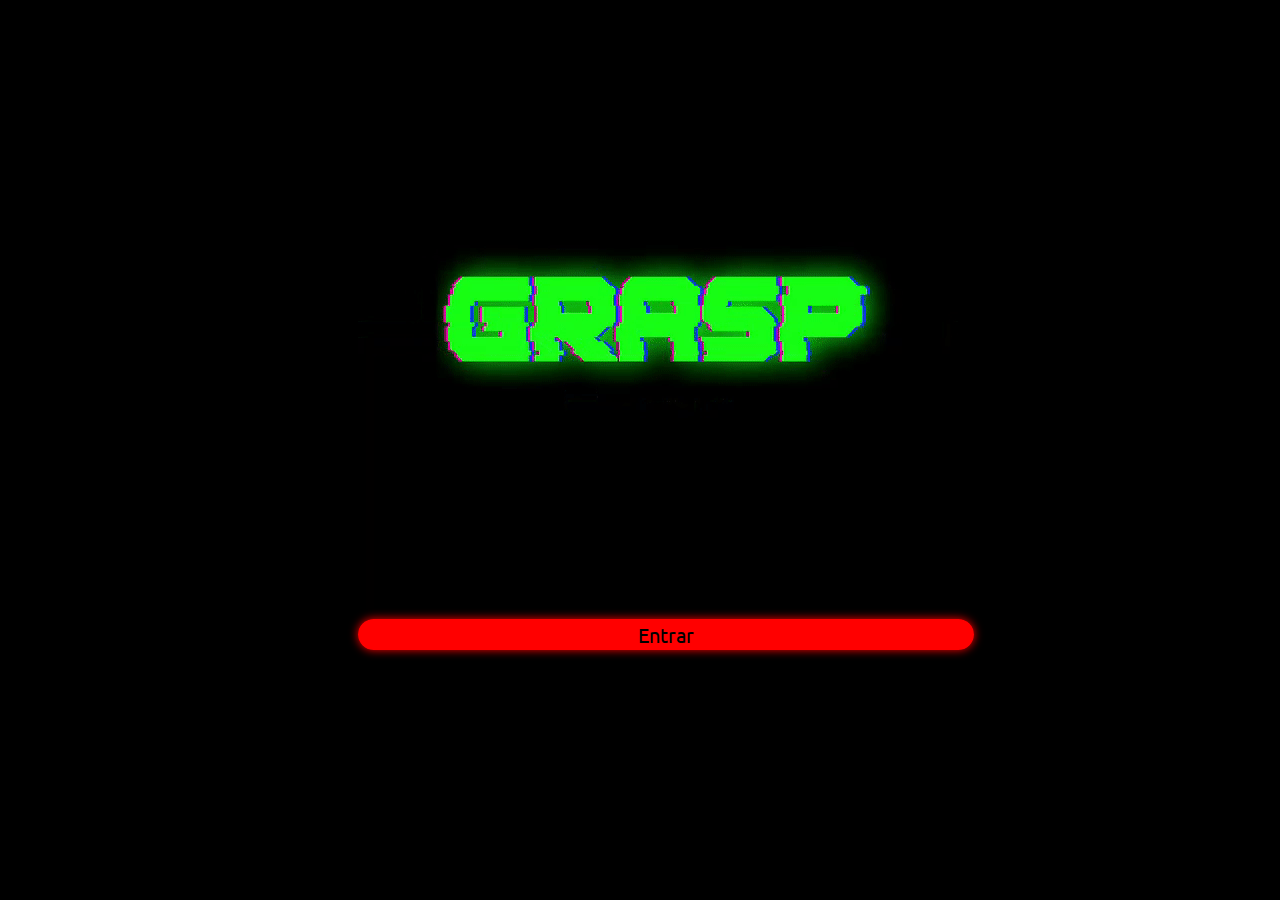
<file: index.html>
<!DOCTYPE html>
<html lang="en">
<head>
    <meta charset="UTF-8">
    <meta http-equiv="X-UA-Compatible" content="IE=edge">
    <meta name="viewport" content="width=device-width, initial-scale=1.0">
    <link rel="stylesheet" href="CY2.css">
    <title>Document</title>
</head>
<body>
    <div class="main">
     <img src="ezgif.com-gif-maker.gif" >
     <a href="Grasp.html">Entrar</a>
    </div>
    
</body>
</html>
</file>
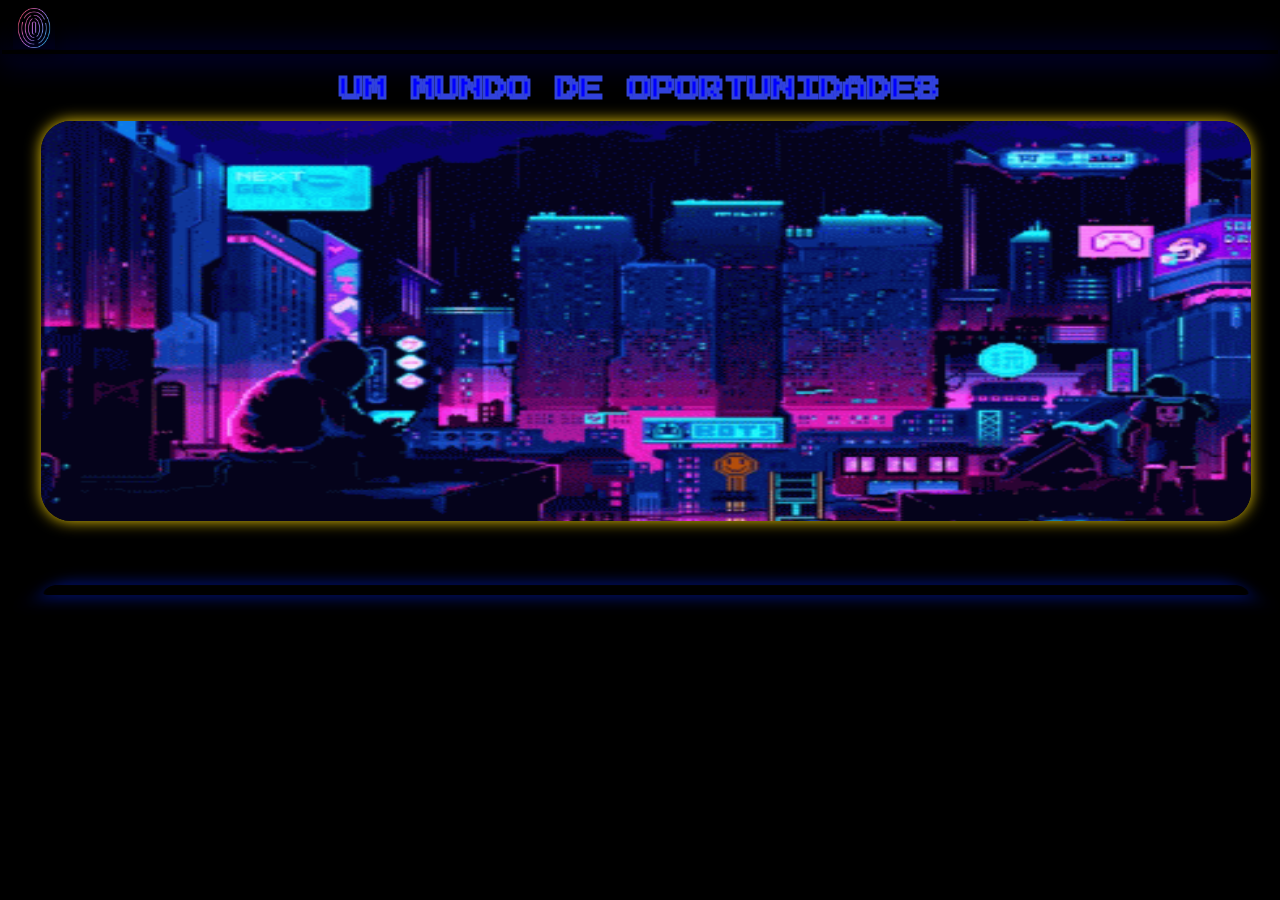
<file: Grasp.html>
<!DOCTYPE html>
<html lang="en">
<head>
    <meta charset="UTF-8">
    <meta http-equiv="X-UA-Compatible" content="IE=edge">
    <meta name="viewport" content="width=device-width, initial-scale=1.0">
    <link rel="stylesheet" href="P90.css">
    <title>P5.0</title>
</head>
<body>
    
    <input type="checkbox" id="chec" ></input>
    <label for="chec">
        <img src="impressao-digital.png">
    </label>
    <audio src="X2Download.com - Calmer Days (64 kbps).mp3" autoplay loop ></audio>
    <div class="Belgo">
        <img src="ezgif.com-gif-maker.gif">
        </div>

        <div class="GD">
             <div class="main">
    
              
             </div>
                <div class="HH"></div>
          </div>


        
    <nav class="nav">
        <ul>
            <div class="logo">
                <h1>Arsenal</h1>
            </div>
            
            <a href="https://www.instagram.com/graspproductions.br/"><img src="perfil.png"></a>
                <h4>perfil</h4>
                <br>
                <a href="https://youtu.be/FwRcSow2QxE"><img src="PLay.png" ></a>
                <h4>música</h4>
                <br>
                <a href=""><img src="sobre.png"></a>
                <h4>sobre</h4>
                <br>
                <div class="icon">
                <a><img src="interação.png"></a>
                <h4>interação</h4>
                </div>
            
        </ul>
    </nav>
    
 </header>

 <div class="BO">
   <div class="box">
     <div class="front">
      <h2>UM MUNDO DE OPORTUNIDADES</h2>
      <h2>UM MUNDO DE OPORTUNIDADES</h2>
     </div>
  
   </div>
 </div>
 <div class="TH">
    
 </div>
 <script src="PR.js"></script>
</body>
</html>
</file>
<file: CY2.css>
@import url('https://fonts.googleapis.com/css2?family=Ubuntu:wght@500&display=swap');
body{
    background: black;
    background-size: cover;
    height: 10vh;
    align-items: center;
    justify-content: center;
}
.main{
    align-items: center;
    justify-content: center;
    padding: 10px 350px;
}
a{
    padding: 3px 280px;
    background: red;
    border-radius: 20px;
    box-shadow: 0px 0px 10px rgb(252, 0, 0);
    transition: transform .9s ;
    color: black;
    font-size: 20px;
    cursor: pointer;
    font-family: 'Ubuntu';
    text-decoration: none
}
a:hover{
    background: green;
    box-shadow: 0px 0px 10px green;
    transform: scale(1.2);
    
}

@media only screen and (max-width:700px){
 .body{
    width:0; 
    margin: 0;
    
 }
 .main {
    top: 100px;
    width:0;
    height:0;
    padding: 100px 40px;
 }
 a{
    padding: 3px 130px;
 }
 .main img{
    width: 300px;
 }
}
</file>
<file: P90.css>
@import url('https://fonts.googleapis.com/css2?family=Albert+Sans:wght@300&display=swap');
@import url('https://fonts.googleapis.com/css2?family=Press+Start+2P&display=swap');
@import url('https://fonts.googleapis.com/css2?family=Albert+Sans:wght@300&family=Oswald&display=swap');
*{
    margin: 0;
    padding:1px;
    font-family: 'Albert Sans';
  
}

.BO{
    background: transparent;
    padding: 20px;
    display: grid;
    min-width: 10vh;
    place-content: center;
    
}
.box h2{ 
  
    background-color: transparent;
 
}

.box{
    animation: flutua 5s infinite ease-in-out;
}

@keyframes flutua {
    0%, 100%{
        transform: translate(0px);
    }
    50%{
        transform: translateY(-10px);
    }
    
}
.box h2:nth-child(1){
    position: absolute;
    color: transparent;
    -webkit-text-stroke: 2px rgb(49, 66, 219);
}

.box h2:nth-child(2){
    color: #0000ff;
    animation: GJ 1s ease-in-out infinite;
}

@keyframes GJ {
    0%, 100%{
        clip-path: polygon(0% 78%, 3% 71%, 7% 65%, 11% 60%, 14% 57%, 18% 56%, 22% 56%, 28% 61%, 34% 66%, 38% 69%, 44% 71%, 49% 69%, 54% 65%, 60% 57%, 64% 49%, 68% 45%, 74% 44%, 81% 48%, 85% 54%, 90% 63%, 94% 70%, 98% 74%, 100% 73%, 100% 100%, 0% 100%);
    }
    50%{
        
        clip-path: polygon(100% 71%, 94% 58%, 88% 50%, 82% 49%, 73% 54%, 65% 60%, 58% 66%, 51% 65%, 45% 54%, 39% 45%, 34% 39%, 27% 35%, 19% 41%, 13% 49%, 9% 58%, 4% 64%, 0% 67%, 0% 99%, 100% 100%);
    }
}

.nav{
    box-shadow: 0px 0px 10px #001aaf;
}
.nav.dark{
    box-shadow: 0px 0px 10px #08FC11;
}
.p.dark{
    box-shadow: 0px 2px 20px #08FC11;
}
body.dark{
    background-image: linear-gradient(black, black,#08FC11, black);
}

.main.dark{
    box-shadow: 0px 0px 15px #08FC11 ;
    animation: FT 1s infinite;
}
@keyframes FT {
    0% {
        box-shadow: 0px 0px 20px  #08FC11;
    }
    25%{
        box-shadow: 0px 0px 25px #08FC11; 
    }
    50%{
        box-shadow: 0px 0px 30px #08FC11;
       }
    75%{
        box-shadow: 0px 0px 25px #08FC11; 
    }
    100%{
        box-shadow: 0px 0px 20px  #08FC11; 
    }
}
  
   @keyframes animar {
    0% {
        transform: scale(0.5);
        opacity: 0;
    }
       50%{
           opacity: 0.3;
       }
       100%{
        transform: scale(1.07);
        opacity: 10;
    }
       
   }
   body{

    background-size: cover;
    background: black;
    perspective: 800px;
}
.TH{
    position: relative;
   
    width: 1200px;
    box-shadow: 0px 0px 20px #001aaf;
    height: 10px;
    animation: GY 10s infinite;
    top: 450px;
    border-radius: 30px;
    transform: translateY(10px) rotateX(80deg);
    left: 43px;
}

@keyframes GY {
    0% {
        box-shadow: 0px 0px 30px  #001aaf;
        background: #001aaf27;
    }
    25%{
        box-shadow: 0px 0px 35px #001aaf; 
        background: #001aaf38;
    }
    50%{
        box-shadow: 0px 0px 40px #001aaf;
        background: #001aaf49;
       }
    75%{
        box-shadow: 0px 0px 35px #001aaf; 
        background: #001aaf38;
    }
    100%{
        box-shadow: 0px 0px 30px  #001aaf; 
        background: #001aaf27;
    }
}

label img{
    width: 55px;
    background: transparent;
    left: 100px;
}
.p{
    text-decoration: none;
}
h1{
    color: rgb(10, 181, 233);
    padding: 15px;
    font-family: 'Press Start 2P';
    font-size: 10px;
}
p img{
    width: 40px;
}

input[type="checkbox"]{
    display: none;
}

ul{
    position:relative;
    top:0px;
    width: 100%;
}
.GD{
    
    box-shadow: 0px 2px 30px blue;
   
}
nav{
    
    background-color: rgba(0, 0, 0, 0.767);
    width: 100px;
    left: -300px;
    height: 560px;
    position:absolute;
    
    border-radius: 10px;
}
li{
    border-color: #001aaf;
}

p{
    background-color: black;
    display: block;
    padding: 20px 10px;
    color: rgb(248, 4, 4);
    box-shadow: 0px 2px 20px #000000;
    border-radius: 5px 30px 5px;
}

input[type="checkbox"]:checked ~ nav
{
    transform: translateX(300px);
    
}
li:hover,
H1:hover
button:hover
.p >img:hover{
    cursor: pointer;
    
}
p{
    
    transition: transform .9s ;
}
p:hover{
    transform: scale(1.1);
    background: black;
}
label>img{
    width: 40px;
    position: relative;
    left: 10px;
    top: 5px;
    transition: transform .9s ;
    box-shadow: 0px 2px 20px #000000;
}
label>img:hover{
    transform: scale(1.1);
    
}
.main{
    position:absolute;
    background-image: url('HJ.gif');
    background-size: 1300px 420px;
    background-position-x: 40px;
    left: 20px;
    width: 90px;
    padding: 200px 560px;
    margin: 20px;
    position: block;
    display: flex;
    justify-items: center;
    align-items: center;
    animation: FG 1s infinite;
    top: 100px;
    box-shadow: 0px 0px 15px #ebc906 ;
    border-radius: 30px
}

 
.babi{
    position: relative;
    margin: 0 ;
    width: 60px;
    height: 10vh;
    right: 20px;
}

.cav{position: absolute;
    
}
.tempo{
    position: relative;
    top: -150px;
    right: 90px;
    height: 100px;
    width: 9px;
}
iframe{
    box-shadow: 0px 0px 30px black;
}

a{
    position: relative;
    padding: 15px 20px;
    display: flex;
    background: rgba(0, 0, 0, 0.432);
    border-radius: 20px;
}

a>img{
    width: 45px;
    background: rgba(233, 14, 14, 0);
    border-radius: 10px;    
}

h4{
    position: relative;
    color: rgb(10, 181, 233);
    font-size: 8px;
    left: 12px;
    font-family: 'Press Start 2P';
}

@keyframes FG {
    0% {
        box-shadow: 0px 0px 20px  #001aaf;
    }
    25%{
        box-shadow: 0px 0px 25px #001aaf; 
    }
    50%{
        box-shadow: 0px 0px 30px #001aaf;
       }
    75%{
        box-shadow: 0px 0px 25px #001aaf; 
    }
    100%{
        box-shadow: 0px 0px 20px  #001aaf; 
    }
}

a>img:hover{
    transform: scale(1.2);
}
iframe{
    border-radius: 30px 0px 30px 0px;
    opacity: 0.0;
    
}
iframe:hover{
    box-shadow: 0px 0px 30px #EB0609;
}
.Belgo img{
    display: none;
}
h2{
    font-family: 'Press Start 2P';
}

@media only screen and (max-width:700px){
    body{
        position:absolute;
        background-repeat: no-repeat;
        background-size: 105.9vw;
        background-image: url('giphy\ \(3\).gif');
        display: flex;
        
    }
    .Belgo img{
        display:flex;
        position: relative;
        top: 15px;
        left: 0px;
        height: 33px;
        width:39px;
        background: #0000ff;
        box-shadow: 0px 0px 10px green;
    }
    .main{
        display: none;
    }
    nav{
        top:80px;
    }
    .nav{
        box-shadow: 2px 0px 6px #cb08fc;
        animation: 0.5s PR infinite ease-in-out;
        width: 25vw;
    }
  
    .babi a{
        display: none;
    }
    label img{
        top:15px;
        width: 10%;
    }
    h4{
        font-size: 60%;
    }
    p{
        color: #08FC11;
    }
    a img{
        position: relative;
        right: 10px;
    }
    a{
        box-shadow: -10px 0px 8px #08c3fc75;
        animation: 3s PL infinite ease-in-out;
        width: 30%;
        padding: 10px 25px;
    }
    h1{
        position: relative;
        font-size: 50%;
        right: 5px;
    }

    @keyframes PL {
        0% {
            box-shadow: -5px 0px 5px #08c3fc75;
        }

        12%{
            box-shadow: -5px 0px 5px #08c3fc75 ; 
        }

        25%{
            box-shadow: 0px 0px 5px #08c3fc75; 
        }

        37%{
            box-shadow: 5px 0px 5px #08c3fc75; 
        }

        50%{
            box-shadow: 5px 0px 5px #08c3fc75; 
        }

        62%{
            box-shadow: 5px 0px 5px #08c3fc75; 
        }

        75%{
            box-shadow:  0px 0px 5px #08c3fc75;
        }

        87%{
            box-shadow:  -5px 0px 5px #08c3fc75;
        }

        100% {
            box-shadow:  -5px 0px 5px #08c3fc75;
        }

    }

    .icon{
        display: none;
    }
    .main.dark{
        display: none;
    }
    body.dark{
        background: #000000;
    }
    .th{
        display: none;
    }
    .BO{
        display: none;
    }
    .TH{
        display: none;
    }
}
</file>
